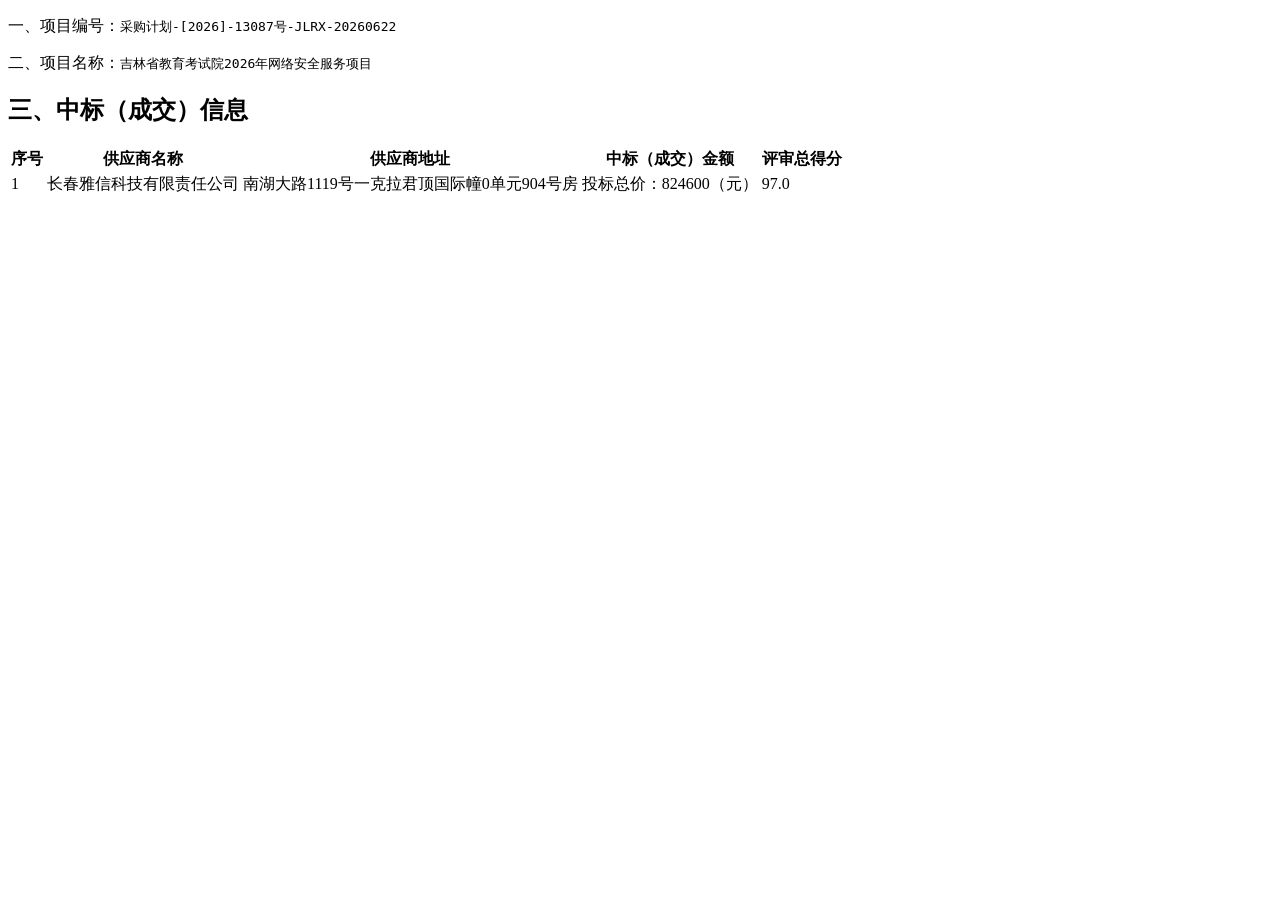
<file: tests/fixtures/jilin_procurement_award_minimal.html>
<!doctype html>
<html lang="zh-CN">
<body>
  <main>
    <p>一、项目编号：<samp>采购计划-[2026]-13087号-JLRX-20260622</samp></p>
    <p>二、项目名称：<samp>吉林省教育考试院2026年网络安全服务项目</samp></p>
    <h2>三、中标（成交）信息</h2>
    <table>
      <thead>
        <tr>
          <th>序号</th>
          <th>供应商名称</th>
          <th>供应商地址</th>
          <th>中标（成交）金额</th>
          <th>评审总得分</th>
        </tr>
      </thead>
      <tbody>
        <tr>
          <td>1</td>
          <td>长春雅信科技有限责任公司</td>
          <td>南湖大路1119号一克拉君顶国际幢0单元904号房</td>
          <td>投标总价：824600（元）</td>
          <td>97.0</td>
        </tr>
      </tbody>
    </table>
  </main>
</body>
</html>
</file>
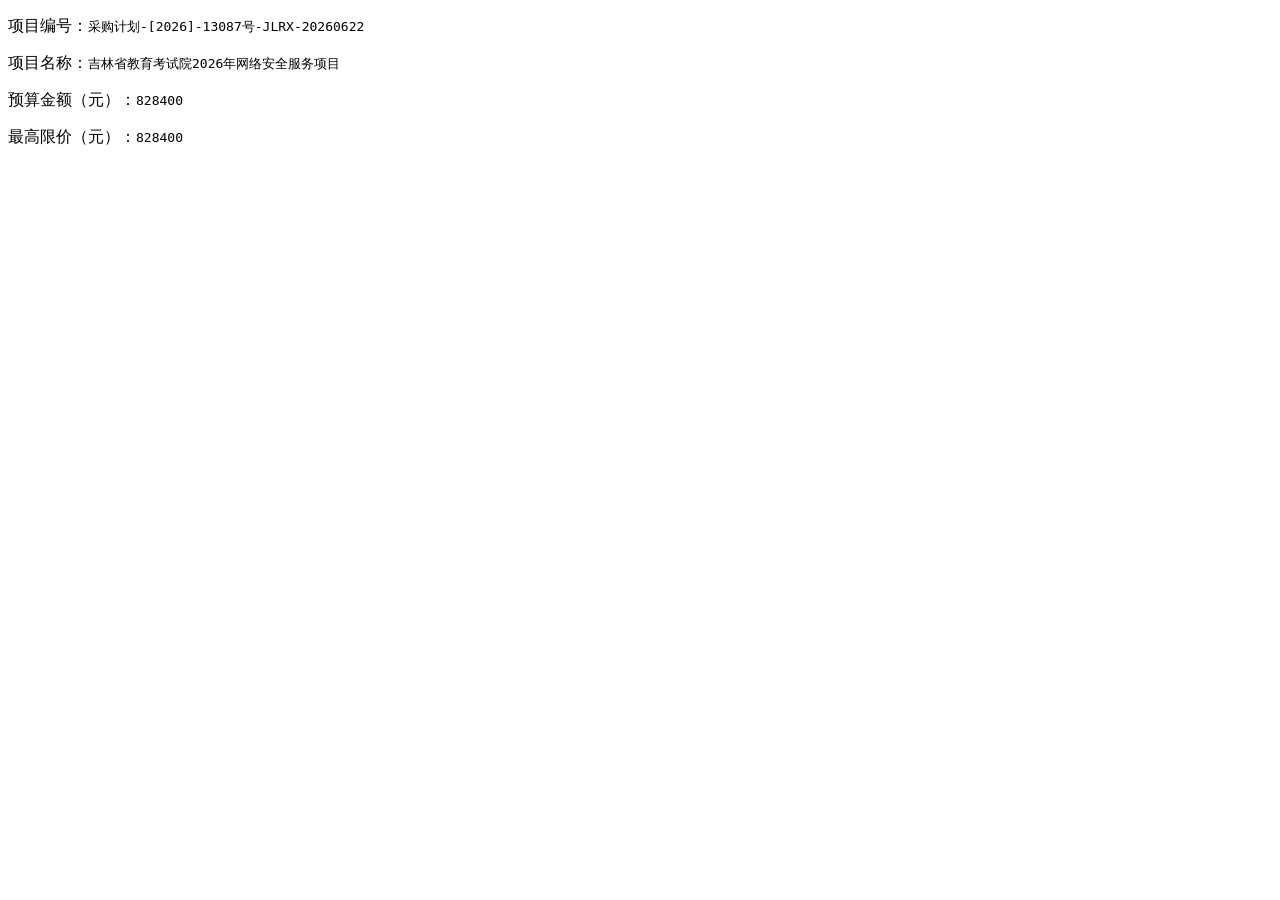
<file: tests/fixtures/jilin_procurement_tender_minimal.html>
<!doctype html>
<html lang="zh-CN">
<body>
  <main>
    <p>项目编号：<samp>采购计划-[2026]-13087号-JLRX-20260622</samp></p>
    <p>项目名称：<samp>吉林省教育考试院2026年网络安全服务项目</samp></p>
    <p>预算金额（元）：<samp>828400</samp></p>
    <p>最高限价（元）：<samp>828400</samp></p>
  </main>
</body>
</html>
</file>
